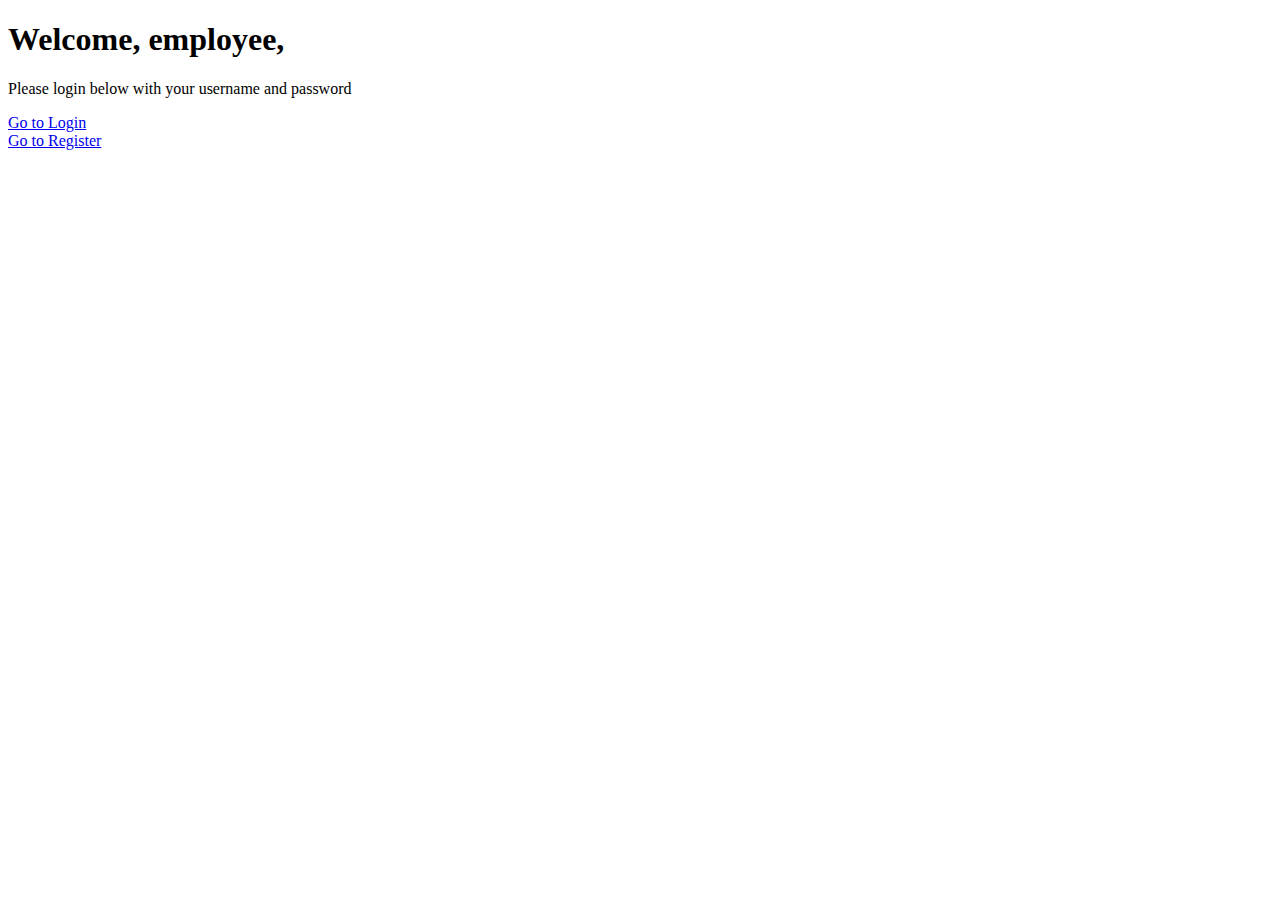
<file: ExpenseReimbursementSystem/src/main/webapp/index.html>
<!DOCTYPE html>
<html>
<head>
<meta charset="ISO-8859-1">
<title>Login</title>

<link rel="stylesheet"
	href="https://cdn.jsdelivr.net/npm/bootstrap@4.6.0/dist/css/bootstrap.min.css"
	integrity="sha384-B0vP5xmATw1+K9KRQjQERJvTumQW0nPEzvF6L/Z6nronJ3oUOFUFpCjEUQouq2+l"
	crossorigin="anonymous">

</head>
<body>

	<div class="jumbotron jumbotron-fluid">

		<div class="container">
			<h1 class="display-4">Welcome, employee,</h1>
			<p class="lead">Please login below with your username and
				password</p>
		</div>
	</div>

	<div class="container-fluid">

		<a href="login.html">Go to Login</a>
		<br/>
		<a href="register.html">Go to Register</a>
		

		

	</div>

</body>
</html>
</file>
